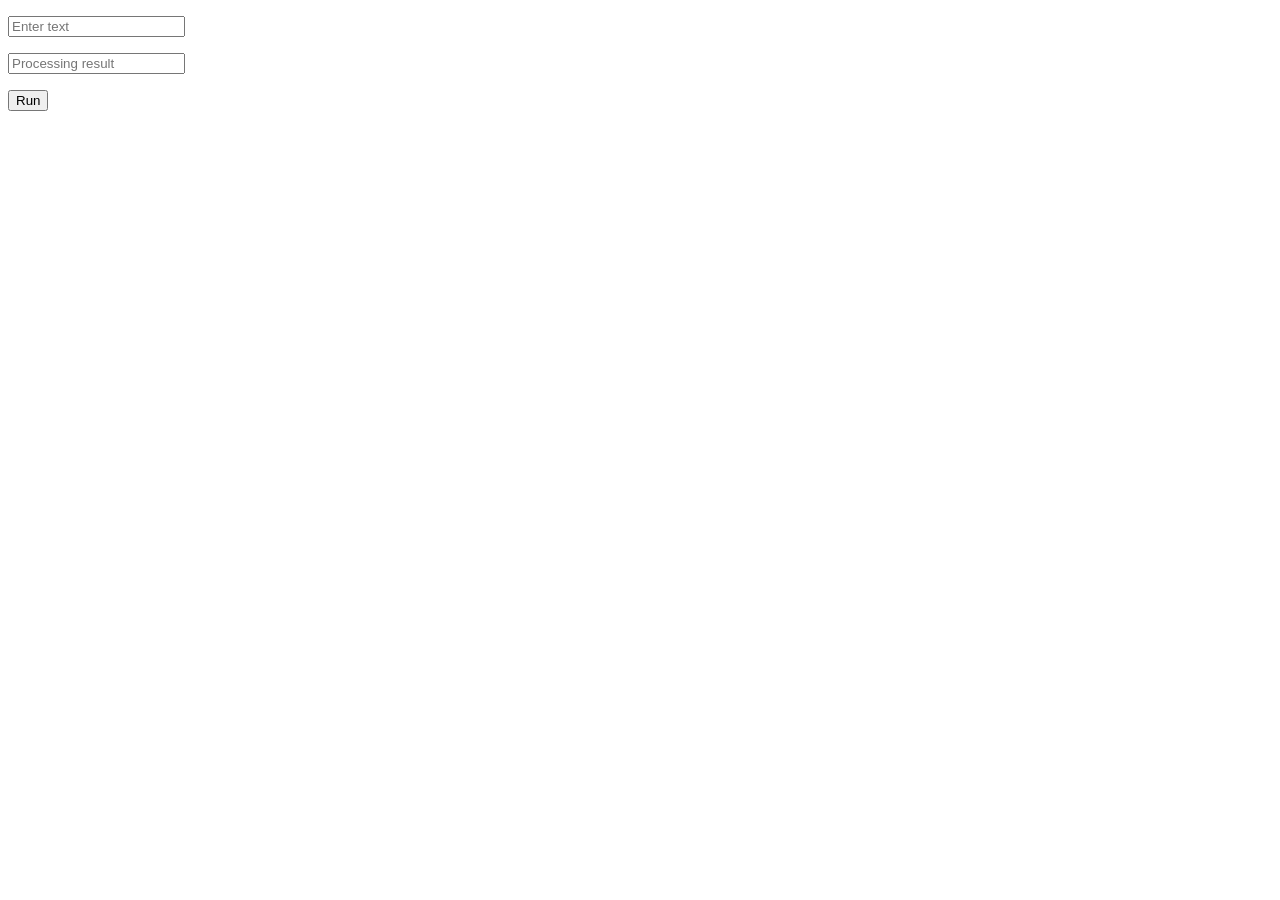
<file: Task9_javascript_basic/9.1/Index.html>
<!DOCTYPE html>
<html>

<head>
    <meta charset="UTF-8">
    <title>9.1. Char Remover</title>
</head>

<body>
    <div>
        <p><input type="text" id="sentence" placeholder = "Enter text"></p>
        <p><input type="text" id="result" placeholder="Processing result" readonly></p>
        <p><input type="button" value="Run" onclick="removeCharsDuplicate()"></p>
    </div>
    <script src="Script.js"></script>
</body>

</html>
</file>
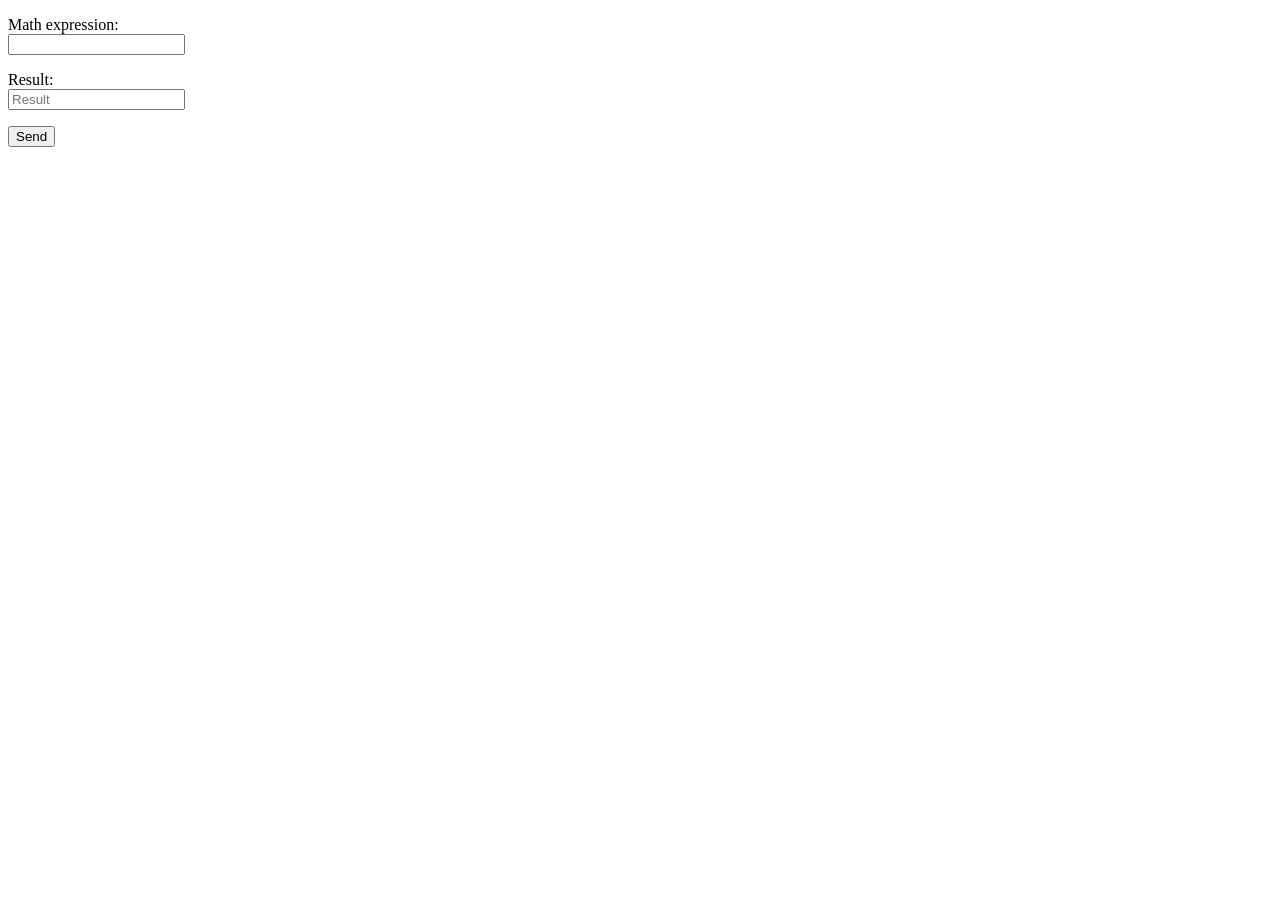
<file: Task9_javascript_basic/9.2/Index.html>
<!DOCTYPE html>
<html>

<head>
    <meta charset="UTF-8">
    <title>9.2. Math Calculator</title>
</head>

<body>
    <div>
        <p>
            <label>
                <div>
                    Math expression:
                </div>
                <input type="text" id="expression">
            </label>
        </p>
        <p>
            <label>
                <div>
                    Result:
                </div>
                <input type="text" id="result" placeholder="Result" readonly>
            </label>
        </p>
        <p><input type="button" value="Send" onclick="mathCalculator()"></p>
    </div>
    <script src="Script.js"></script>
</body>

</html>
</file>
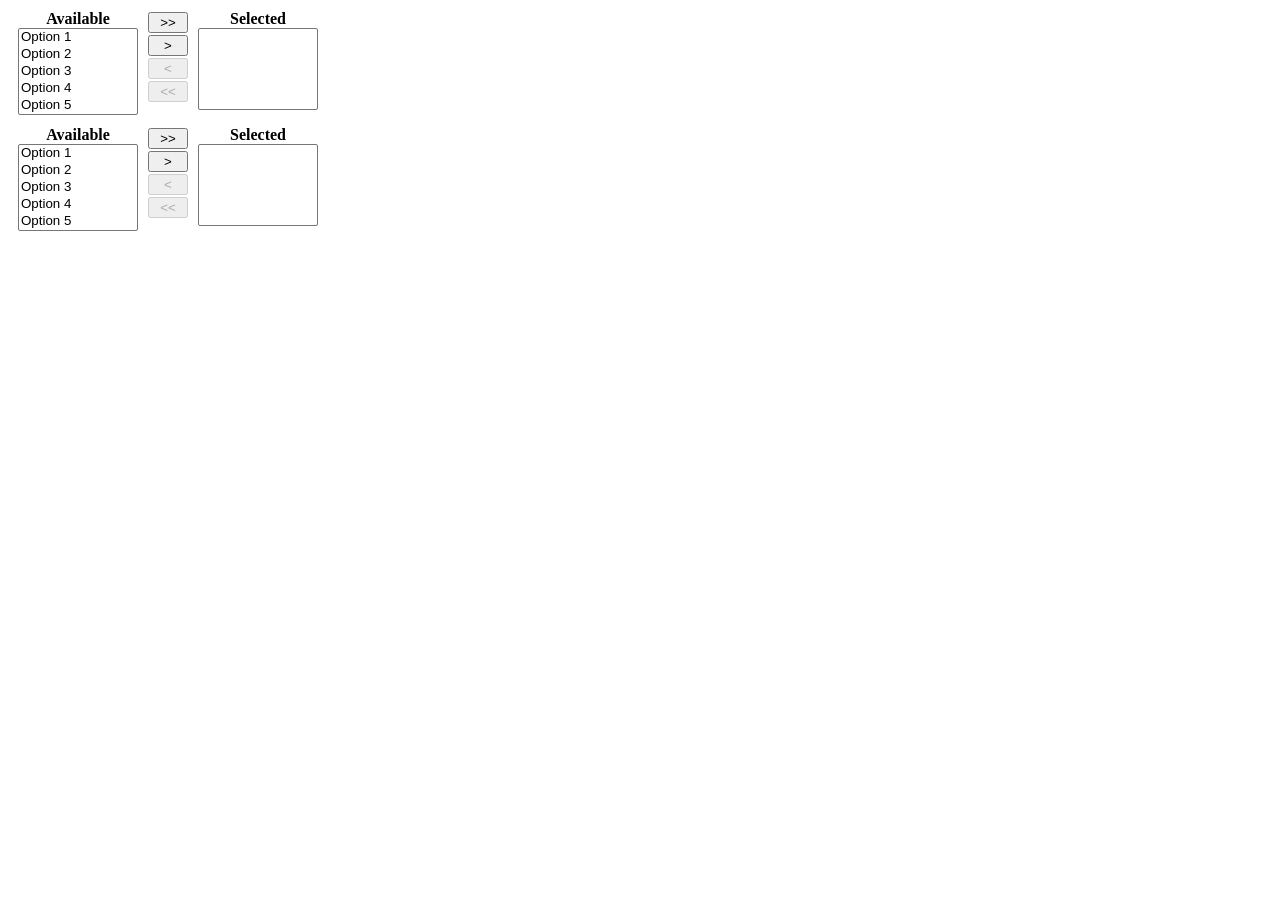
<file: Task9_javascript_basic/9.3/Index.html>
<!DOCTYPE html>
<html>

<head>
    <meta charset="UTF-8">
    <title>9.3. Butterfly Control</title>
    <link rel="stylesheet" href="Style.css">
</head>

<body>
    <div class="main">
        <div class="available">
            <b>Available</b>
            <select multiple>
                <option>Option 1</option>
                <option>Option 2</option>
                <option>Option 3</option>
                <option>Option 4</option>
			<option>Option 5</option>

            </select>
        </div>
        <div class="control">
            <input type="button" value="&gt;&gt;" data-action="addAllToSelected">
            <input type="button" value="&gt;" data-action="addToSelected">
            <input type="button" value="&lt;" data-action="addToAvailable" disabled>
            <input type="button" value="&lt;&lt;" data-action="addAllToAvailable" disabled>
        </div>
        <div class="selected">
            <b>Selected</b>
            <select multiple>
            </select>
        </div>
    </div>
    <div class="main">
        <div class="available">
            <b>Available</b>
            <select multiple>
                <option>Option 1</option>
                <option>Option 2</option>
                <option>Option 3</option>
                <option>Option 4</option>
			<option>Option 5</option>

            </select>
        </div>
        <div class="control">
            <input type="button" value="&gt;&gt;" data-action="addAllToSelected">
            <input type="button" value="&gt;" data-action="addToSelected">
            <input type="button" value="&lt;" data-action="addToAvailable" disabled>
            <input type="button" value="&lt;&lt;" data-action="addAllToAvailable" disabled>
        </div>
        <div class="selected">
            <b>Selected</b>
            <select multiple>
            </select>
        </div>
    </div>
    <script src="Script.js"></script>
</body>

</html>
</file>
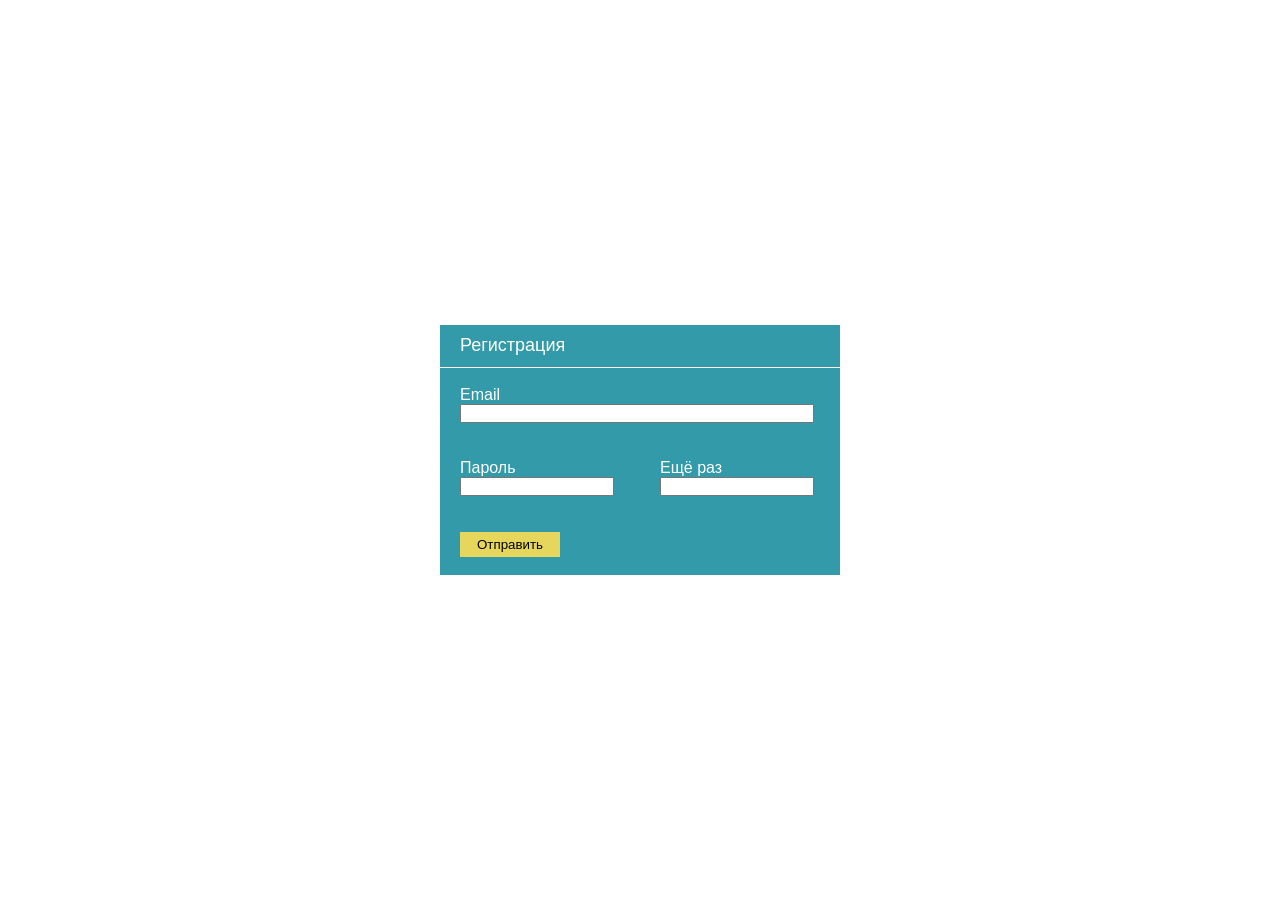
<file: Task8/8.2/RegistrationForm.html>
<!DOCTYPE html>
<html lang="en">
<head>
    <meta charset="UTF-8">
    <meta name="viewport" content="width=device-width, initial-scale=1.0">
    <meta http-equiv="X-UA-Compatible" content="ie=edge">
    <title>ListMenu</title>
    <link rel="stylesheet" href="style.css">
</head>
<body>
    <form method="post" class="form">
        <div class="title">Регистрация</div>
        <div class="container">
            <div>
                <label for="email">Email</label>
                <input type="email" id="email">
            </div>
            <div class="passwords-container">
                <div class="input-container">
                    <label for="pass">Пароль</label>
                    <input type="password" id="pass">
                </div>
                <div class="input-container">
                    <label for="repeat-pass">Ещё раз</label>
                    <input type="password" id="repeat-pass">
                </div>
            </div>
            <button class="btn-submit">Отправить</button>  
        </div>    
    </form>
</body>
</html>
</file>
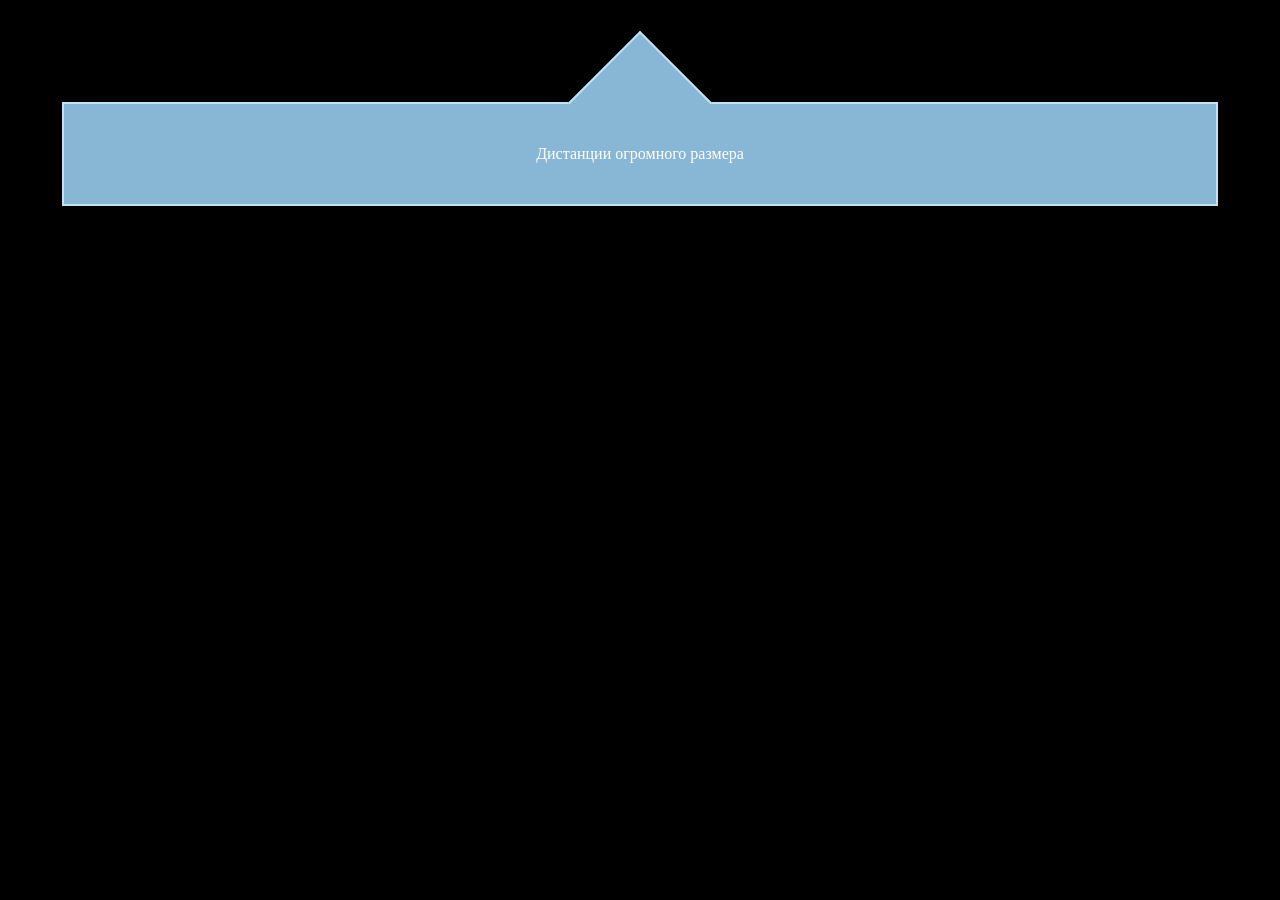
<file: Task8/8.4/PointingBlock.html>
<!DOCTYPE html>
<html lang="en">
<head>
    <meta charset="UTF-8">
    <meta name="viewport" content="width=device-width, initial-scale=1.0">
    <meta http-equiv="X-UA-Compatible" content="ie=edge">
    <title>PointingBlock</title>
    <link rel="stylesheet" href="style.css">
</head>
<body>
    <div class="container">
        <div class="pointer"></div>
        <div class="block">
            <span>Дистанции огромного размера</span>
        </div>
    </div>
</body>
</html>
</file>
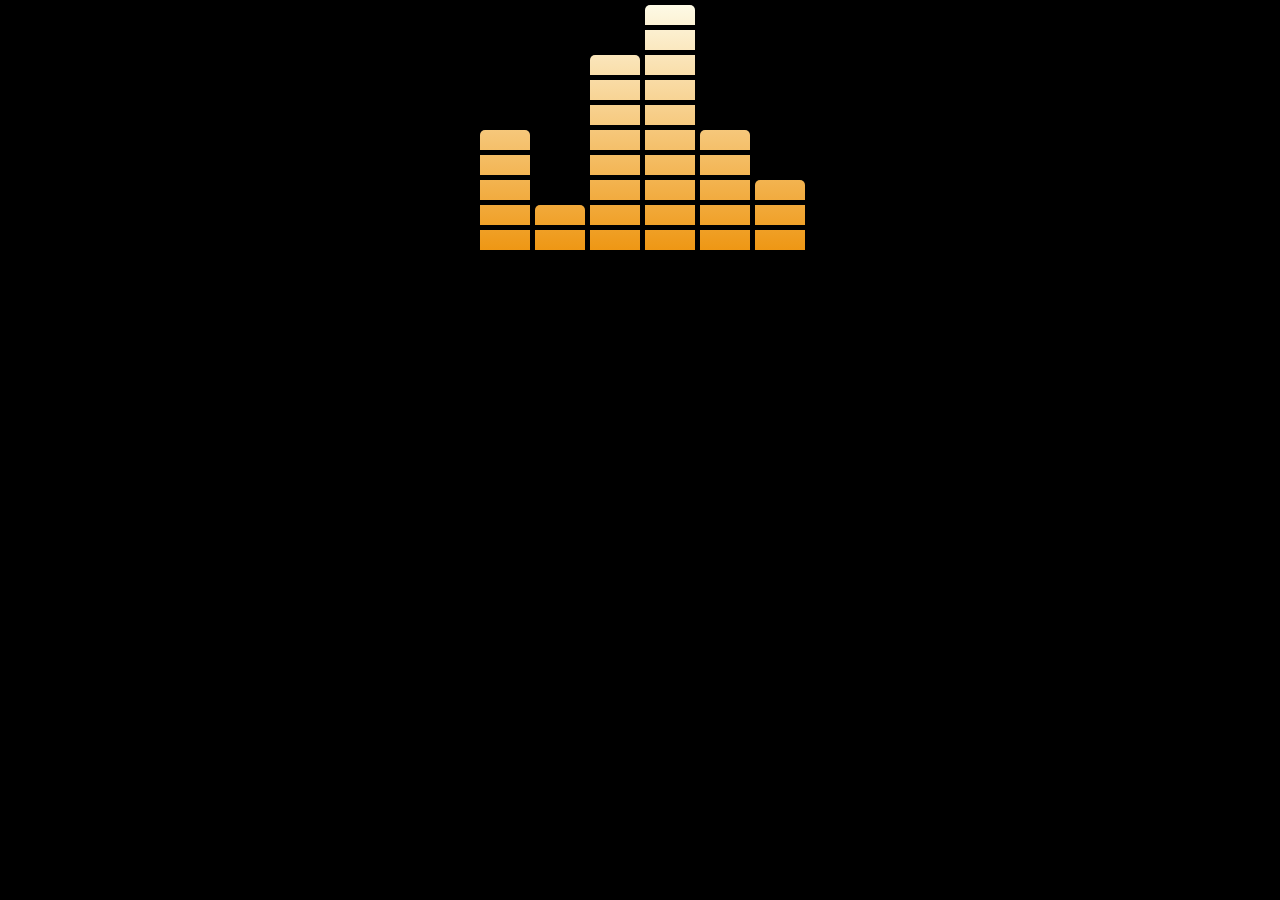
<file: Task8/8.6/Equalizer.html>
<!DOCTYPE html>
<html lang="en">
<head>
    <meta charset="UTF-8">
    <meta name="viewport" content="width=device-width, initial-scale=1.0">
    <meta http-equiv="X-UA-Compatible" content="ie=edge">
    <title>Equalizer</title>
    <link rel="stylesheet" href="style.css">
</head>
<body>
    <div class="container">
        <div class="section">
            <div class="block"></div>
            <div class="block"></div>
            <div class="block"></div>
            <div class="block"></div>
            <div class="block"></div>
        </div>
        <div class="section">
            <div class="block"></div>
            <div class="block"></div>
        </div>
        <div class="section">
            <div class="block"></div>
            <div class="block"></div>
            <div class="block"></div>
            <div class="block"></div>
            <div class="block"></div>
            <div class="block"></div>
            <div class="block"></div>
            <div class="block"></div>
        </div>
        <div class="section">
            <div class="block"></div>
            <div class="block"></div>
            <div class="block"></div>
            <div class="block"></div>
            <div class="block"></div>
            <div class="block"></div>
            <div class="block"></div>
            <div class="block"></div>
            <div class="block"></div>
            <div class="block"></div>
        </div>
        <div class="section">
            <div class="block"></div>
            <div class="block"></div>
            <div class="block"></div>
            <div class="block"></div>
            <div class="block"></div>
        </div>
        <div class="section">
            <div class="block"></div>
            <div class="block"></div>
            <div class="block"></div>
        </div>
    </div>
</body>
</html>
</file>
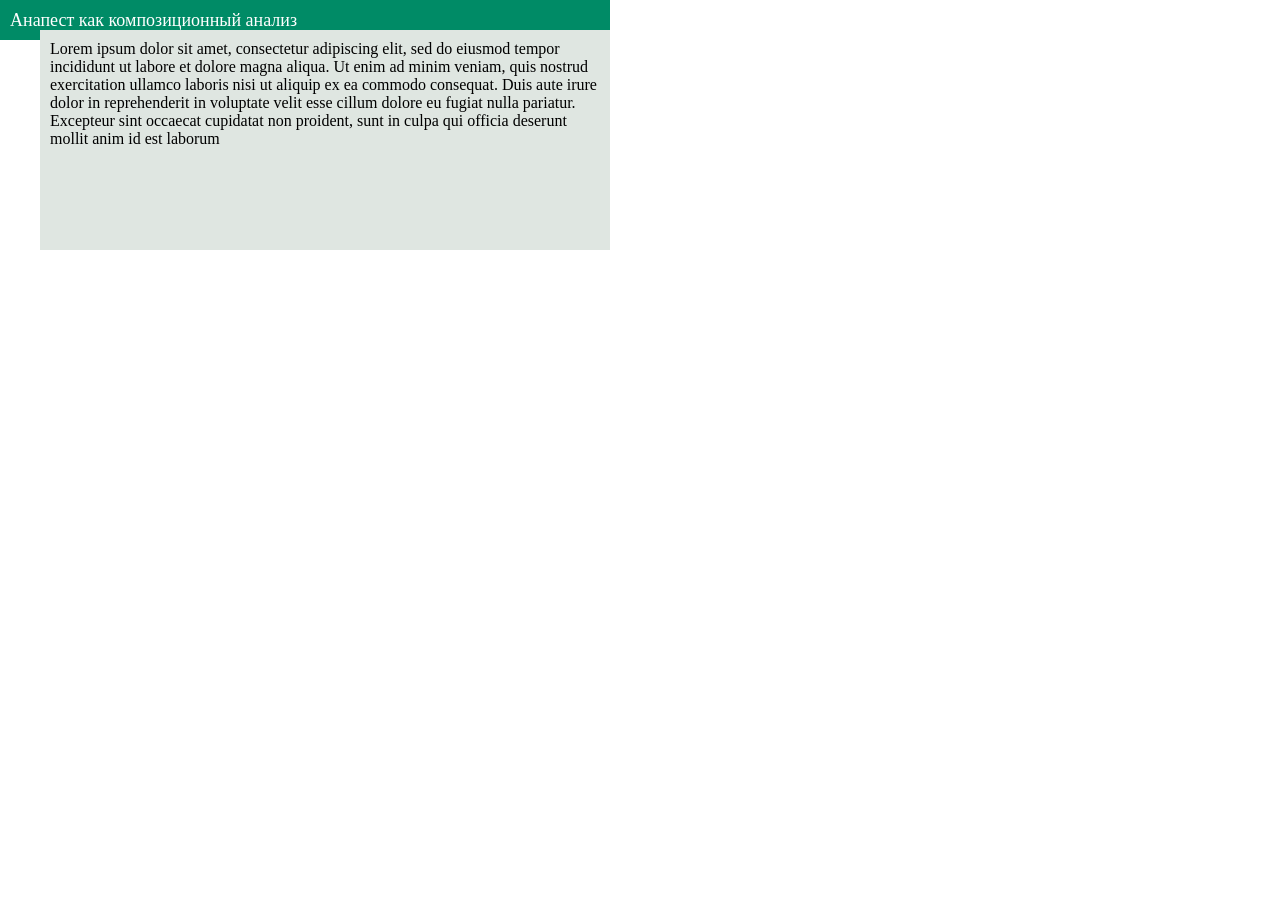
<file: Task8/8.7/Header.html>
<!DOCTYPE html>
<html lang="en">
<head>
    <meta charset="UTF-8">
    <meta name="viewport" content="width=device-width, initial-scale=1.0">
    <meta http-equiv="X-UA-Compatible" content="ie=edge">
    <title>Header</title>
    <link rel="stylesheet" href="style.css">
</head>
<body>
    <div class="container">
            <div class="block1">
                    <span>Анапест как композиционный анализ</span>
                </div>
            <div class="block2">
                    Lorem ipsum dolor sit amet, consectetur adipiscing elit, sed do eiusmod tempor incididunt ut labore et dolore magna aliqua. Ut enim ad minim veniam, quis nostrud exercitation ullamco laboris nisi ut aliquip ex ea commodo consequat. Duis aute irure dolor in reprehenderit in voluptate velit esse cillum dolore eu fugiat nulla pariatur. Excepteur sint occaecat cupidatat non proident, sunt in culpa qui officia deserunt mollit anim id est laborum
            </div>
    </div>
</body>
</html>
</file>
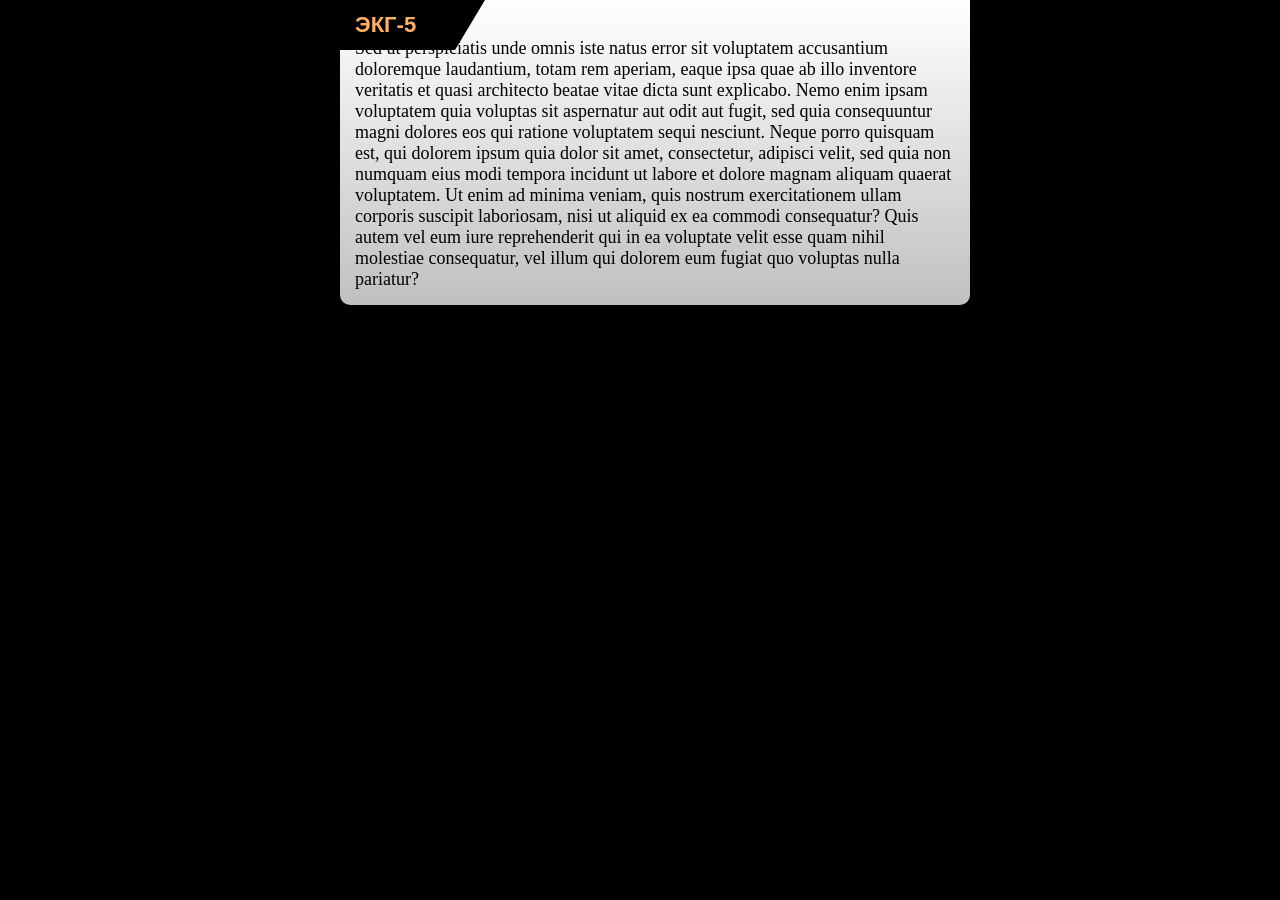
<file: Task8/8.8/Article.html>
<!DOCTYPE html>
<html lang="en">
<head>
    <meta charset="UTF-8">
    <meta name="viewport" content="width=device-width, initial-scale=1.0">
    <meta http-equiv="X-UA-Compatible" content="ie=edge">
    <title>Article</title>
    <link rel="stylesheet" href="style.css">
</head>
<body>
    <div class="container">
            <div class="block1">
                <span>
                    Sed ut perspiciatis unde omnis iste natus error sit voluptatem accusantium doloremque laudantium, totam rem aperiam, eaque ipsa quae ab illo inventore veritatis et quasi architecto beatae vitae dicta sunt explicabo. Nemo enim ipsam voluptatem quia voluptas sit aspernatur aut odit aut fugit, sed quia consequuntur magni dolores eos qui ratione voluptatem sequi nesciunt. Neque porro quisquam est, qui dolorem ipsum quia dolor sit amet, consectetur, adipisci velit, sed quia non numquam eius modi tempora incidunt ut labore et dolore magnam aliquam quaerat voluptatem. Ut enim ad minima veniam, quis nostrum exercitationem ullam corporis suscipit laboriosam, nisi ut aliquid ex ea commodi consequatur? Quis autem vel eum iure reprehenderit qui in ea voluptate velit esse quam nihil molestiae consequatur, vel illum qui dolorem eum fugiat quo voluptas nulla pariatur?
                </span>
            </div>
            <div class="title-container">
                <div class="block2">
                    <span>Экг-5</span>
                </div>
                <div class="triangle"></div>
            </div>
    </div>
</body>
</html>
</file>
<file: Task9_javascript_basic/9.3/Style.css>
div.main {
    display: flex;
    margin: 10px;
    text-align: center;
}

div.available, div.selected {
    width: 120px;
}

div.control {
    width: min-content;
    padding: 0px 10px;
}

select {
    width: inherit;
}

input {
    width: 3em;
    margin-top: 2px;
}
</file>
<file: Task8/8.2/style.css>
/* css reset*/
*{
    margin:0px;
    padding:0px; 
}
  html { 
    font-size: 1em; 
    height: 100%;
    } 
  body { 
    font-size: 100%; 
    height: 100%;
    display: flex;
    justify-content: center;
    align-items: center;
    } 
    ol, ul {
        list-style: none;
    }
    a {                                             
        text-decoration: none;
        color: #000;
        font-size: 15px;
    }
/* css reset*/
.form{
    display: flex;
    flex-direction: column;
    background-color: #329aa8;
    width: 400px;
    height: 250px;
    font-family: Arial, Helvetica, sans-serif;
    color: white;
    font-size: 16px;
}

input {
    width: 100%;
}

.title {
    height: 50px;
    border-bottom: 1px solid white;
    padding-left: 20px;
    display: flex;
    align-items: center;
    font-size: 18px;
}

.container {
    width: 350px;
    display: flex;
    justify-content: space-around;
    flex-direction: column;
    height: 100%;
    padding-left: 20px;
}

.passwords-container{
    display: flex;
    justify-content: space-between;
    width: 350px;
}

.input-container {
    width: 150px;
}


.btn-submit {
    width: 100px;
    border: none;
    background-color: #e6d75c;
    height: 25px;
}
</file>
<file: Task8/8.4/style.css>
* {
    margin: 0;
    padding: 0;
}
body {
    background-color: black;
}
.container {
    display: flex;
    flex-direction: column;
    align-items: center;
    justify-content: center;
}
.pointer {
    width: 100px;
    height: 100px;
    background-color: #88b7d5;
    border-left: 2px double #c2e1f5;
    border-top: 2px double #c2e1f5;
    transform: rotate(45deg);
    position: relative;
    top: 52px;
}

.block {
    width: 90%;
    height: 100px;
    background-color: #88b7d5;
    border: 2px double #c2e1f5;
    display: flex;
    justify-content: center;
    align-items: center;
    color: white;
}

.block > span {
    z-index:2;
}
</file>
<file: Task8/8.6/style.css>
* {
    margin: 0;
    padding: 0;
}
body {
    background-color: black;
}
.container {
    display: flex;
    flex-direction: row;
    justify-content: center;
    
}
.block{
    width: 50px;
    height: 20px;
    margin-top: 5px;
    background-size: cover;
    background-position: center;
    background-attachment: fixed;
    background-image: linear-gradient(to top, #ED8F03 70%, #fefcea);
}

.section {
    margin-left: 5px;
    display: flex;
    flex-direction: column-reverse;

}

.section .block:last-child {
    border-top-left-radius: 5px;
    border-top-right-radius: 5px;
}
</file>
<file: Task8/8.7/style.css>
* {
    margin: 0;
    padding: 0;
}

.container {
    position: relative;
    width: 610px;
}

.block1 {
    width: 600px;
    height: 40px;
    background-color: #008b66;
    position: relative;
    color: white;
    font-size: 18px;
    display: flex;
    align-items: center;
    padding-left: 10px;
}
.block2{
    width: 550px;
    height: 200px;
    background-color: #dfe6e1;
    position: absolute;
    top: 30px;
    right: 0;
    z-index: 2;
    padding: 10px;
}
</file>
<file: Task8/8.8/style.css>
* {
    margin: 0;
    padding: 0;
}
body{
    background-color: black;
    display: flex;
    justify-content: center;    
}
.container {
    position: relative;
    width: 600px;
}
.block1 {
    width: 100%;
    height: 230px;
    background-color: white;
    position: absolute;
    font-size: 18px;
    padding-left: 10px;
    border-bottom-left-radius: 10px;
    border-bottom-right-radius: 10px;
    z-index: 0;
    background: linear-gradient(to bottom, white, silver);
    padding: 60px 15px 15px 15px;
    font-weight: 100;
    display: flex;
    flex-direction: column-reverse;
}

.title-container {
    display: flex;
    position: absolute;
}

.triangle {
    width: 0;
	height: 0;
	border-top: 50px solid black; 
    border-right: 30px solid transparent;
    z-index: 2;
}
.block2{
    width: 100px;
    height: 50px;
    background-color: black;
    z-index: 2;
    display: flex;
    align-items: center;
    color: #ffb163;
    padding-left: 15px;
    text-transform: uppercase;
    font-size: 22px;
    font-weight: bold;
    font-family: Arial, Helvetica, sans-serif;
}
</file>
